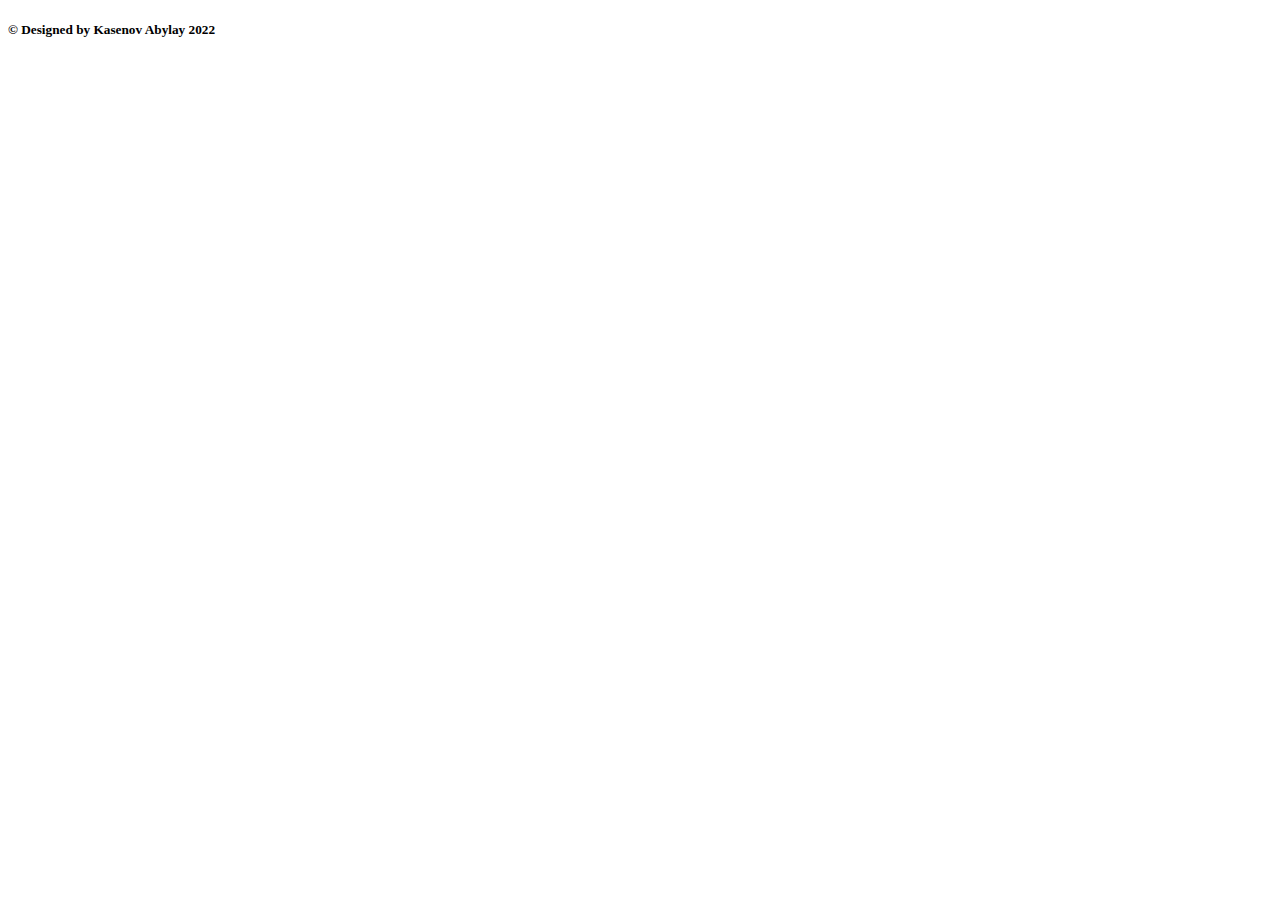
<file: src/main/webapp/WEB-INF/templates/view/layouts/footer.html>
<!Doctype html>
<html lang="en" xmlns:th="http://thymeleaf.org">
<head>
</head>
<body>
<footer class="footer" th:fragment="footer">
    <h5>&copy; Designed by Kasenov Abylay 2022</h5>
</footer>
</body>
</html>
</file>
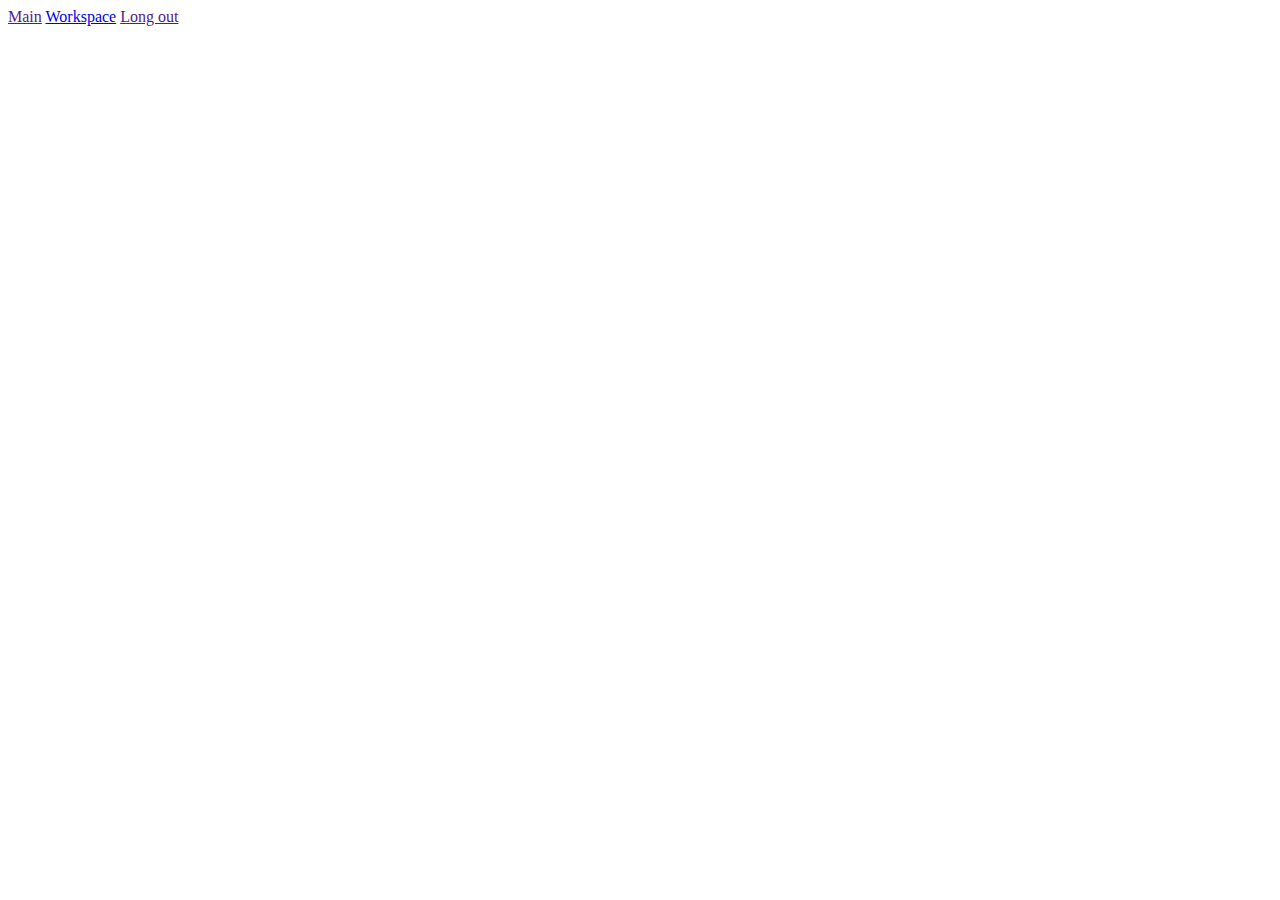
<file: src/main/webapp/WEB-INF/templates/view/layouts/notSigndedIn/aside_menu.html>
<!Doctype html>
<html lang="en" xmlns:th="http://thymeleaf.org">
<head>
</head>
<body>
    <aside class="aside_menu_links" th:fragment="aside_menu">
        <!--Need to add code -->
        <a class="aside_link" href="" methods="get" target="_self">Main</a>
        <a class="aside_link" href="/workspace/index" methods="get" target="_self">Workspace</a>
        <a class="aside_link" href="" methods="get" target="_self">Long out</a>

    </aside>
</body>
</html>
</file>
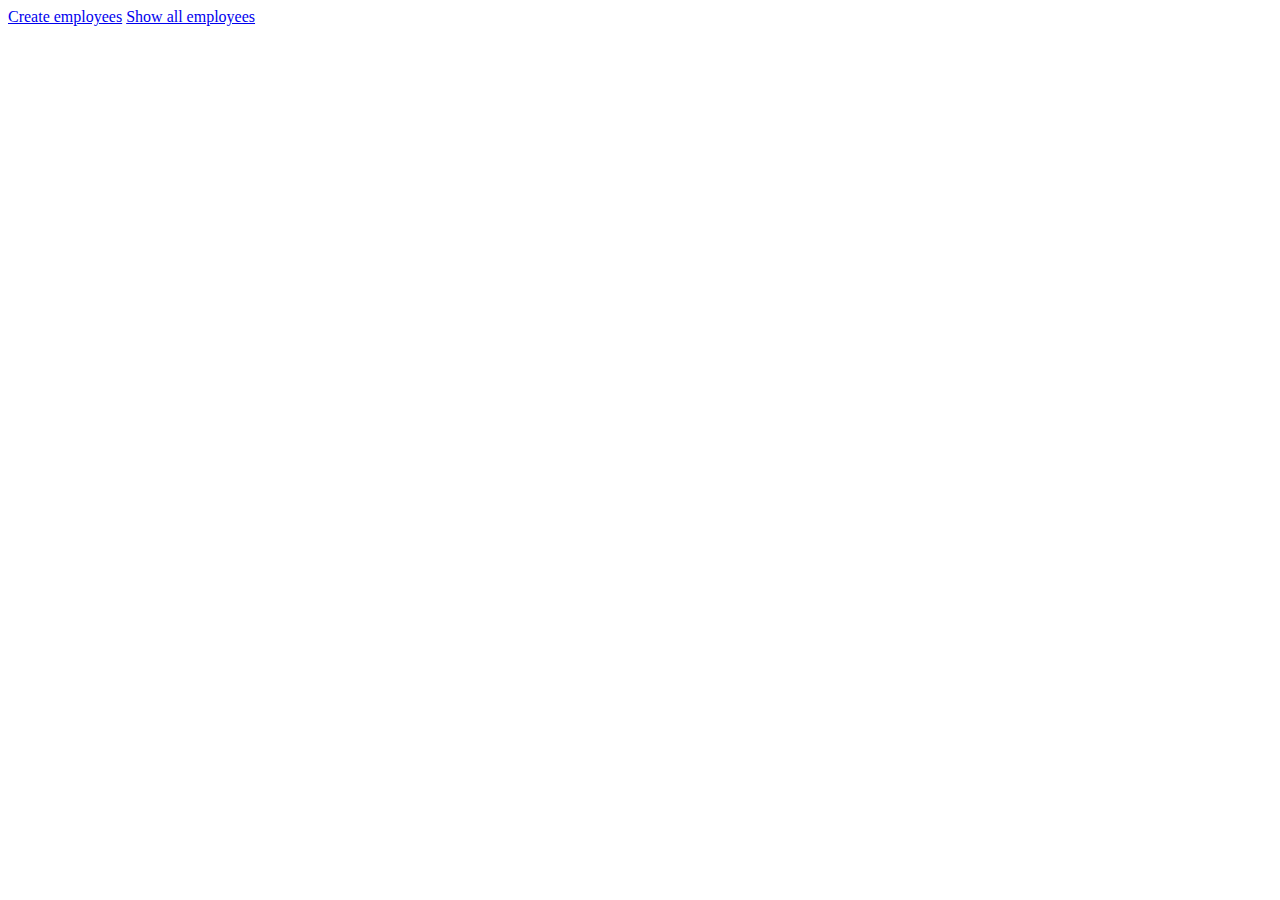
<file: src/main/webapp/WEB-INF/templates/view/layouts/signedIn/aside_menu.html>
<!Doctype html>
<html lang="en" xmlns:th="http://thymeleaf.org">
<head>
</head>
<body>
<aside class="aside_menu_links" th:fragment="aside_menu">
    <!--Need to add code -->
    <a class="aside_link" href="/workspace/employee/new" methods="get" target="_self">Create employees</a>
    <a class="aside_link" href="/workspace/employees" methods="get" target="_self">Show all employees</a>
    <!--a class="aside_link" href="" methods="get" target="_self">Long out</a-->
</aside>
</body>
</html>
</file>
